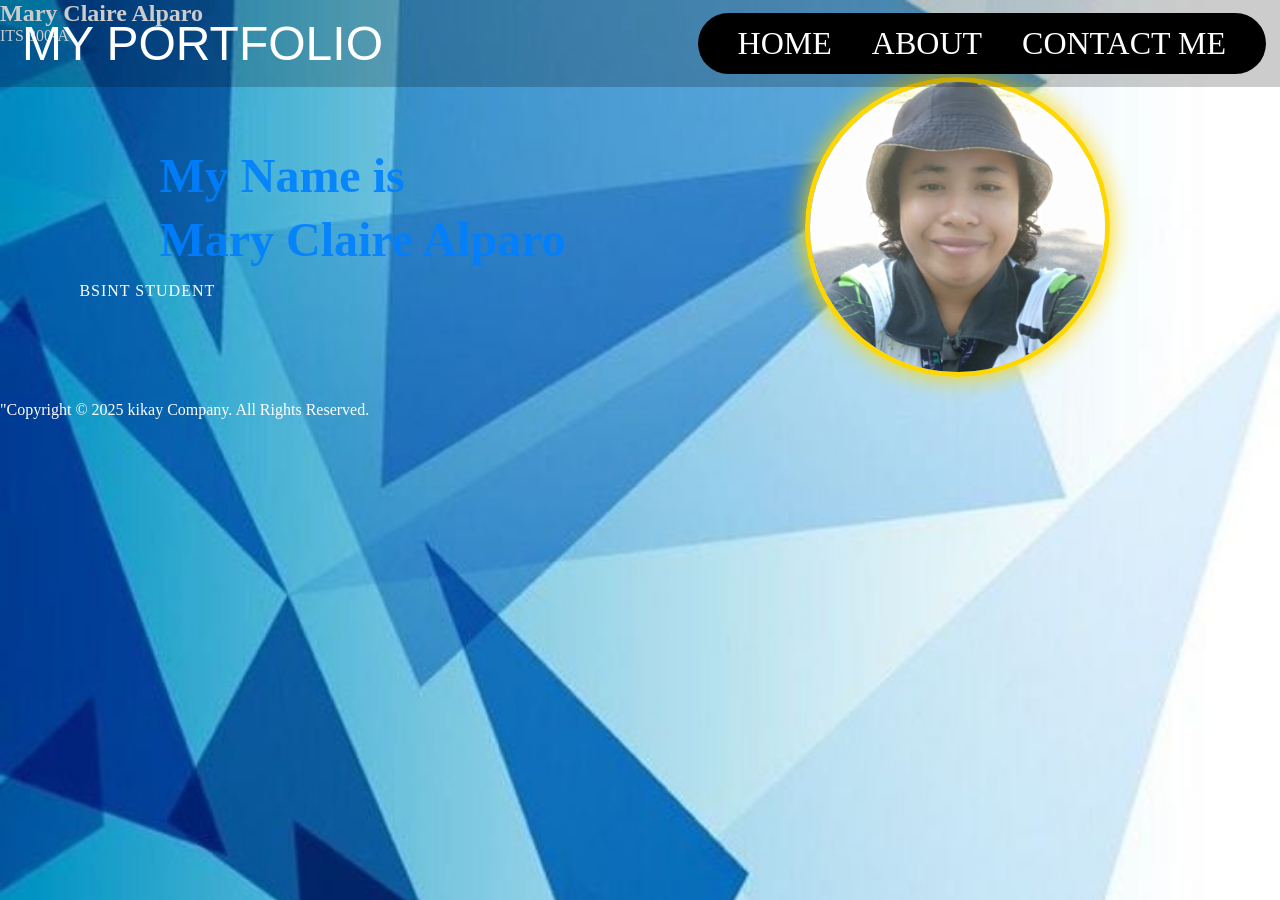
<file: index.html>
<!DOCTYPE html>
<html lang="en">
<head>
    <meta charset="UTF-8">
    <meta name="viewport" content="width=device-width, initial-scale=1.0">
    <title>My Portfolio</title>
    <meta name="copyright" content="© 2025">
    <link rel="stylesheet" href="style.css">
      <link rel="stylesheet" href="media.css">
</head>
<body>
    <header>
        <h2>Mary Claire Alparo</h2>
        <p>ITS 300-A</p>
    </header>

    <div class="grid-container">
        <div class="navbar">
            <a id="logo" href="#">MY PORTFOLIO</a>
            <ul>
                <li><a href="#">HOME</a></li>
                <li><a href="#">ABOUT</a></li>
                <li><a href="#">CONTACT ME</a></li>
            </ul>
            <span id="menu">&#9776;</span>
        </div>


        <div class="text-section">
            <ul>
                <li>My Name is</li>
                <li>Mary Claire Alparo</li>
                <li>BSINT STUDENT</li>
            </ul>
        </div>

        
        <div class="image-section">
            <img src="Profile.jpg" alt="Profile Picture">
        </div>
    </div>
    <footer>
    <p>"Copyright © 2025 kikay Company. All Rights Reserved.</p>
</body>
</html>
</file>
<file: style.css>
* {
  margin: 0;
  padding: 0;
  box-sizing: border-box;
}

body {
  margin: 0;
  padding: 0;
  background: url(alparo_background.jpg);
  background-size: cover;
  background-repeat: no-repeat;
  font-family: "Markazi Text", serif;
  color: #fff;
}

.grid-container {
  display: grid;
  grid-template-columns: repeat(10, 1fr);
  grid-gap: 20px;
  margin: 100px 20px 20px;
}

.navbar {
  grid-column: 1 / 11;
  display: flex;
  justify-content: space-between;
  align-items: center;
  padding: 10px 20px;
  position: fixed;
  top: 0;
  left: 0;
  width: 100%;
  background: rgba(0, 0, 0, 0.2);
  z-index: 10;
}

#logo {
  font-family: "Jaro", sans-serif;
  font-size: 2.5rem;
  color: white;
  transition: 0.3s ease;
}

#logo:hover {
  color: #b19cff;
}

.navbar ul {
  list-style: none;
  display: flex;
  background-color: black;
  padding: 12px 20px;
  border-radius: 50px;
}

.navbar li {
  margin: 0 20px;
}

.navbar a {
  font-family: "Imbue", serif;
  text-decoration: none;
  color: white;
  font-size: 1.4rem;
  transition: 0.3s ease;
}

.navbar a:hover {
  color: #b19cff;
}

.text-section {
  grid-column: 1 / 6;
  display: grid;
  place-content: center;
  text-align: left;
  padding-left: 40px;
}

.text-section ul {
  list-style: none;
}

.text-section li:nth-child(1) {
  font-size: 3.5rem;
  font-weight: 600;
  color: #c6e7ff;
  line-height: 4rem;
}

.text-section li:nth-child(2) {
  font-size: 3.8rem;
  font-weight: 700;
  color: #9be1ff;
  line-height: 4rem;
}

.text-section li:nth-child(3) {
  font-size: 1.5rem;
  font-weight: 500;
  color: white;
  letter-spacing: 1px;
  margin-top: 10px;
}

.image-section {
  grid-column: 6 / 11;
  text-align: center;
  padding: 20px;
}

.image-section img {
  width: 300px;
  height: 300px;
  object-fit: cover;
  border-radius: 50%;
  border: 5px solid gold;
  box-shadow: 0 0 25px gold;
}

#menu {
  display: none;
  font-size: 2rem;
  color: white;
  cursor: pointer;
}

.show {
  display: flex !important;
  flex-direction: column;
  position: absolute;
  top: 60px;
  right: 20px;
  background-color: rgba(0, 0, 0, 0.9);
  border-radius: 10px;
  padding: 15px;
}

.show li {
  margin: 10px 0;
}
</file>
<file: media.css>
@media screen and (max-width: 1656px) {
    
    .navbar {
        padding: 10px 14px;
        display: flex;
        justify-content: space-between; 
        align-items: center;
    }

    .navbar a {
        font-size: 2rem;
    }

    .navbar ul {
        display: flex !important; 
        justify-content: flex-end;
    
    }

    #menu {
        display: none !important; 
    }

    #logo {
        font-size: 2.5rem;
        padding: 6px 8px;
    }

    .grid-container {
        grid-gap: 10px; 
        margin: 10px;
    }

    
    .image-section {
        grid-column: 6 / 11;
        margin-top: 12px;
        padding: 10px 8px;
        text-align: center;
        order: 2;
    }

    .image-section img {
        width: 50%; 
    }

    .text-section {
        grid-column: 1 / 6; 
        margin-top: 10px;
        padding: 8px 14px 20px;
        text-align: left; 
        order: 1; 
    }

    .text-section li:nth-child(1) {
        font-size: 3rem; 
        color: rgba(0,128,255,0.9); 
        margin-left: 5rem;
    }

    .text-section li:nth-child(2) {
        font-size: 3rem; 
        color: rgba(0,128,255,0.9); 
         margin-left: 5rem;
    }

    .text-section li:nth-child(3) {
        font-size: 1rem; 
        color: #fff; 
    }
}
@media screen and (max-width: 1300px) {
    .navbar ul {
        display: flex !important; 
        justify-content: flex-end;
    }

    .navbar  {
        padding: 0 10px;
    }
    .navbar a {
        font-size: 2rem;
    }
    #menu {
        display: none !important; 
    }

    .navbar {
        padding: 10px 14px;
        display: flex;
        justify-content: space-between; 
        align-items: center;
    }

    #logo {
        font-size: 3rem;
        padding: 6px 8px;
    }

    .grid-container {
        grid-gap: 10px; 
        margin: 10px;
    }

    
    .image-section {
        grid-column: 6 / 11;
        margin-top: 12px;
        padding: 10px 8px;
        text-align: center;
        order: 2;
    }

    .image-section img {
        width: 50%;
    }

    .text-section {
        grid-column: 1 / 6; 
        margin-top: 10px;
        padding: 8px 14px 20px;
        text-align: left; 
        order: 1; 
    }

    .text-section li:nth-child(1) {
        font-size: 3rem; 
        color: rgba(0,128,255,0.9); 
    }

    .text-section li:nth-child(2) {
        font-size: 3rem; 
        color: rgba(0,128,255,0.9); 
    }

    .text-section li:nth-child(3) {
        font-size: 1rem; 
        color: #fff; 
    }
}
@media screen and (max-width: 900px) {
    .navbar ul {
        display: flex !important; 
        justify-content: flex-end;
    }

    .navbar  {
        padding: 0 10px;
    }
    .navbar a {
        font-size: 1.5rem;
    }
    #menu {
        display: none !important; 
    }

    .navbar {
        padding: 10px 14px;
        display: flex;
        justify-content: space-between; 
        align-items: center;
    }

    #logo {
        font-size: 2rem;
        padding: 6px 8px;
    }

    .grid-container {
        grid-gap: 10px; 
        margin: 10px;
    }

    
    .image-section {
        grid-column: 6 / 11;
        margin-top: 12px;
        padding: 10px 8px;
        text-align: center;
        order: 2;
    }

    .image-section img {
        width: 60%; 
    }

    .text-section {
        grid-column: 1 / 6; 
        margin-top: 10px;
        padding: 8px 14px 20px;
        text-align: left; 
        order: 1; 
    }

    .text-section li:nth-child(1) {
        font-size: 1.9rem; 
        color: rgba(0,128,255,0.9); 
    }

    .text-section li:nth-child(2) {
        font-size: 1.9rem; 
        color: rgba(0,128,255,0.9); 
    }


    .text-section li:nth-child(3) {
        font-size: 1rem; 
        color: #fff; 
    }
}


@media screen and (max-width: 800px) {
    .navbar  {
        
        padding: 0 10px;
    }

    .navbar ul {
        display: none; 

    }

    .navbar a {
        font-size: 1.4rem;
        text-decoration: none;
        color: white;
        font-size: 1.5rem;

    }
    #menu {
        display: none !important; 
    }

    .navbar {
        padding: 10px 14px;
        display: flex;
        justify-content: space-between; 
        align-items: center;
    }

    #logo {
        font-size: 1.5rem;
        padding: 6px 8px;
    }

    .grid-container {
        grid-gap: 10px; 
        margin: 10px;
    }

    
    .image-section {
        grid-column: 6 / 11;
        margin-top: 12px;
        padding: 10px 8px;
        text-align: center;
        order: 2;
    }

    .image-section img {
        width: 70%; 
    }

    .text-section {
        grid-column: 1 / 6; 
        margin-top: 10px;
        padding: 8px 14px 20px;
        text-align: left; 
        order: 1; 
    }

    .text-section li:nth-child(1) {
        font-size: 2rem; 
        color: rgba(0,128,255,0.9); 
    }

    .text-section li:nth-child(2) {
        font-size: 2rem; 
        color: rgba(0,128,255,0.9); 
    }

    .text-section li:nth-child(3) {
        font-size: rem; 
        color: #fff; 
    }
}
@media screen and (max-width: 700px) {
    .navbar ul {
        display: none; 
    }

    .navbar  {
        display: none   ;
        padding: 0 10px;
    }
    .navbar a {
        font-size: 1.4rem;
        text-decoration: none;
        color: white;
        font-size: 1.2rem;

    }
    #menu {
        display: none !important; 
    }

    .navbar {
        padding: 10px 14px;
        display: flex;
        justify-content: space-between; 
        align-items: center;
    }

    #logo {
        font-size: 1.4rem;
        padding: 6px 8px;
    }

    .grid-container {
        grid-gap: 10px; 
        margin: 10px;
    }

    
    .image-section {
        grid-column: 6 / 11;
        margin-top: 12px;
        padding: 10px 8px;
        text-align: center;
        order: 2;
    }

    .image-section img {
        width: 70%; 
    }

    .text-section {
        grid-column: 1 / 6; 
        margin-top: 10px;
        padding: 8px 14px 20px;
        text-align: left; 
        order: 1; 
    }

    
    .text-section li:nth-child(2) {
        font-size: 1.7rem; 
        color: rgba(0,128,255,0.9); 
    }

    .text-section li:nth-child(2) {
        font-size: 1.7rem; 
        color: rgba(0,128,255,0.9); 
    }


    .text-section li:nth-child(3) {
        font-size: 0.7rem; 
        color: #fff;
        margin-right: 2rem; 
    }
}


@media screen and (max-width: 600px) {
    .navbar  {
        padding: 0 10px;
    }

    .navbar ul {
        display: flex !important; 
        justify-content: flex-end; 
    }
    
    .navbar a {
        font-size: 1rem;
    }
    #menu {
        display: none !important; 
    }

    .navbar {
        padding: 10px 14px;
        display: flex;
        justify-content: space-between; 
    }

    #logo {
        font-size: 1.3rem;
        padding: 6px 8px;
    }

    .grid-container {
        grid-gap: 10px; 
        margin: 10px; 
    }

    .image-section {
        grid-column: 6 / 11; 
        margin-top: 12px;
        padding: 10px 8px;
        text-align: center;
        order: 2; 
    }

    .image-section img {
        width: 60%; 
    }

    .text-section {
        grid-column: 1 / 6;
        margin-top: 10px;
        padding: 8px 14px 20px;
        text-align: left; 
        order: 1; 
    }

    .text-section li:nth-child(1) {
        font-size: 1.3rem; 
        color: rgba(0,128,255,0.9); 
    }
    .text-section li:nth-child(2) {
        font-size: 1.3rem; 
        color: rgba(0,128,255,0.9); 
    }

    .text-section li:nth-child(3) {
        font-size: rem; 
        color: #fff; 
    }

    header h2 {
        font-size: 1.1rem;
    }

    header p {
        font-size: 0.9rem;
    }
}
@media screen and (max-width: 500px) {
     #menu {
        display: block !important;
        font-size: 1.9rem;
        color: black;
        cursor: pointer;
    }

    .navbar {
        grid-column: 1 / 11;
        display: flex;
        justify-content: space-between;
        align-items: center;
        padding: 10px 14px;
        background-color: transparent;
    }

    .navbar ul {
        display: none !important;
    }

    #logo {
        font-size: 1.9rem;
        padding: 6px 8px;
        color: #fff;
        background: none;
    }

    .image-section {
        grid-column: 1 / 11;
        text-align: center;
        margin-top: 5px;
        padding: 8px 6px;
        order: 1; 
    }

    .image-section img {
        width: 50%;
        border-radius: 50%;
    }

    .text-section {
        grid-column: 1 / 11;
        text-align: center;
        margin-top: 5px;
        padding: 6px 12px 18px;
        order: 2; 
    }

    .text-section li:nth-child(1) {
        font-size: 2rem;
        color: rgba(0,128,255,0.9);
    }
    .text-section li:nth-child(2) {
        font-size: 2rem;
        color: rgba(0,128,255,0.9);
    }

    .text-section li:nth-child(3) {
        font-size: 1rem;
        color: #fff;
        margin-left: 5rem;
    }

    header h2 {
        font-size: 1rem;
    }

    header p {
        font-size: 0.85rem;
    }
}

@media screen and (max-width: 400px) {
    .navbar ul {
        display: none !important;
    }

    #menu {
        display: block !important;
        font-size: 1.9rem;
        color: black;
        cursor: pointer;
    }

    .navbar {
        grid-column: 1 / 11;
        display: flex;
        justify-content: space-between;
        align-items: center;
        padding: 10px 14px;
        background-color: transparent;
    }

    #logo {
        font-size: 1.9rem;
        padding: 6px 8px;
        color: #fff;
        background: none;
    }

    .image-section {
        grid-column: 1 / 11;
        text-align: center;
        margin-top: 5px;
        padding: 8px 6px;
        order: 1; 
    }

    .image-section img {
        width: 60%;
        border-radius: 50%;
    }

    .text-section {
        grid-column: 1 / 11;
        text-align: center;
        margin-top: 5px;
        padding: 6px 12px 18px;
        order: 2; 
    }

    .text-section li:nth-child(1) {
        font-size: 2rem;
        color: rgba(0,128,255,0.9);
    }
    .text-section li:nth-child(2) {
        font-size: 2rem;
        color: rgba(0,128,255,0.9);
    }

    .text-section li:nth-child(3) {
        font-size: 1rem;
        color: #fff;
        margin-left: 5rem;
    }

    header h2 {
        font-size: 1rem;
    }

    header p {
        font-size: 0.85rem;
    }
}
</file>
